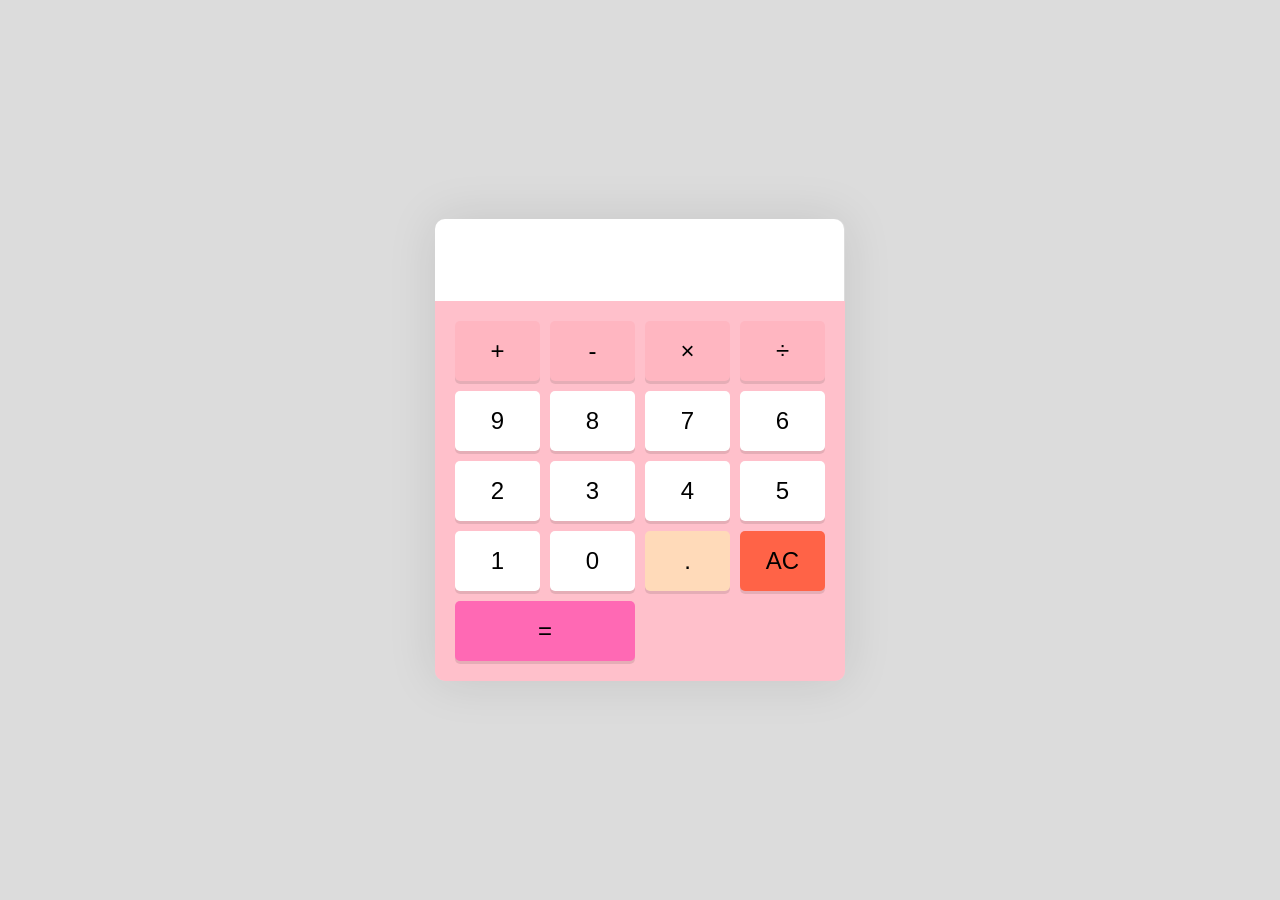
<file: Calculator/index.html>
<!DOCTYPE html>
<html lang="en">
<head>
    <meta charset="UTF-8">
    <meta name="viewport" content="width=device-width, initial-scale=1.0">
    <title>Pink Calculator</title>
    <link rel="stylesheet" href="style.css">
</head>
<body>
    <div class="calculator">
        <input type="text" class="calculator-screen" value="" disabled />
        <div class="calculator-keys">
            <button type="button" class="operator" value="+">+</button>
            <button type="button" class="operator" value="-">-</button>
            <button type="button" class="operator" value="*">&times;</button>
            <button type="button" class="operator" value="/">&divide;</button>

            <button type="button" value="9">9</button>
            <button type="button" value="8">8</button>
            <button type="button" value="7">7</button>
            <button type="button" value="6">6</button>
            <button type="button" value="2">2</button>
            <button type="button" value="3">3</button>
            <button type="button" value="4">4</button>
            <button type="button" value="5">5</button>
            <button type="button" value="1">1</button>
            <button type="button" value="0">0</button>

            <button type="button" class="decimal" value=".">.</button>
            <button type="button" class="all-clear" value="all-clear">AC</button>
            <button type="button" class="equal-sign" value="=">=</button>
        </div>
    </div>
    <script src="script.js"></script>
</body>
</html>
</file>
<file: Calculator/style.css>
body {
    display: flex;
    justify-content: center;
    align-items: center;
    height: 100vh;
    background-color: gainsboro;
    margin: 0;
}

.calculator {
    border-radius: 10px;
    box-shadow: 0 0 50px rgba(0, 0, 0, 0.1);
    width: 410px;
}

.calculator-screen {
    width: 92.5%;
    height: 80px;
    border: none;
    background-color: #fff;
    text-align: right;
    padding-right: 20px;
    padding-left: 10px;
    font-size: 3rem;
    border-top-left-radius: 10px;
    border-top-right-radius: 10px;
}

.calculator-keys {
    display: grid;
    grid-template-columns: repeat(4, 1fr);
    gap: 10px;
    padding: 20px;
    background-color: pink;
    border-bottom-left-radius: 10px;
    border-bottom-right-radius: 10px;
}

button {
    height: 60px;
    border-radius: 5px;
    border: none;
    background-color: #fff;
    font-size: 1.5rem;
    box-shadow: 0 3px rgba(0, 0, 0, 0.1);
    cursor: pointer;
}

button:active {
    box-shadow: inset 0 3px rgba(0, 0, 0, 0.2);
}

.operator {
    background-color: #ffb6c1;
}

.equal-sign {
    background-color: #ff69b4;
    grid-column: span 2;
}

.all-clear {
    background-color: #ff6347;
}

.decimal {
    background-color: #ffdab9;
}
</file>
